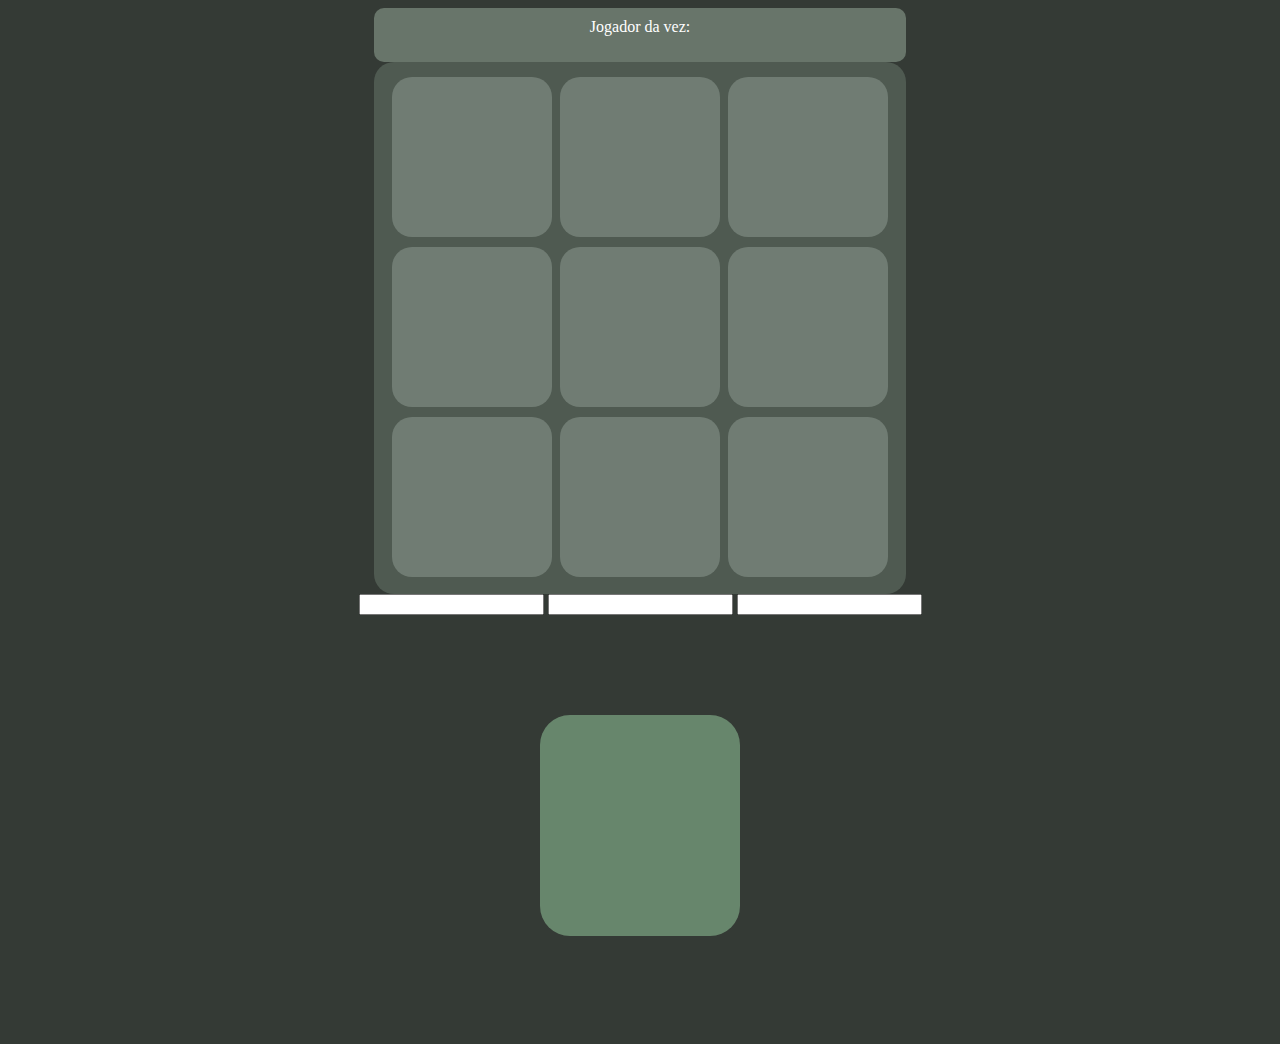
<file: game/index.html>
<!DOCTYPE html>
<html lang="en">

<head>
    <meta charset="UTF-8">
    <meta http-equiv="X-UA-Compatible" content="IE=edge">
    <meta name="viewport" content="width=device-width, initial-scale=1.0">
    <link rel="stylesheet" type="text/css" href="./style.css" media="screen" />

    <script>
        let cond = true;
        let marca
        let jogadas = 0
        var jogador1, jogador2
        var jogadorVez


        window.onload = function () {
            var url = document.location.href,
                params = url.split('?')[1].split('&'),
                data = {}, tmp;
            for (var i = 0, l = params.length; i < l; i++) {
                tmp = params[i].split('=');
                data[tmp[0]] = tmp[1];
            }
            // document.getElementById('jogador1').innerHTML = data.jogador1;
            // document.getElementById('jogador2').innerHTML = data.jogador2;
            jogador1 = data.jogador1
            jogador2 = data.jogador2
            console.log(jogador1, jogador2)
            document.getElementById('time').innerHTML = jogador1;
            document.getElementById("resultGame").style.display = "none";
            document.getElementById("form_id").style.display = "none";


        }



        function jogada(variavel) {
            console.log(variavel)

            if (cond) {
                marca = 'X'
                document.getElementById('time').innerHTML = jogador2;
                jogadorVez = jogador1
            } else {
                marca = 'O'
                document.getElementById('time').innerHTML = jogador1;
                jogadorVez = jogador2
            }
            if (document.getElementById(variavel).value == "") {
                document.getElementById(variavel).value = marca
                cond = !cond
                jogadas = jogadas + 1
            }

            if (jogadas >= 5) venceu(jogadorVez)
        }

        function venceu() {
            let arr = []
            let resultado = 'empate'
            for (let c = 1; c <= 9; c++) {
                arr.push(document.getElementById(c).value)
            }
            for (let i = 1; i <= 4; i++) {
                for (let b = 0; b <= 8; b++) {
                    if (arr[b] != "" && arr[b] === arr[b + i] && arr[b] === arr[b + 2 * i]) {
                        if (i != 1 && i != 2) { console.log(jogadorVez); resultado = arr[b]; break; }
                        else {
                            if (i == 2 && b == 2) { console.log(jogadorVez); resultado = arr[b]; break; }
                            if (i == 1 && (b == 0 || 3 || 6)) { console.log(jogadorVez); resultado = arr[b]; break; }
                        }

                    }
                }
            }
            if (resultado != 'empate') result(resultado)
            else if (jogadas == 9) result(resultado)

        }

        function result() {
            console.log('func resultado')
            // console.log(resultado)
            // console.log($('form').serialize())
            console.log(jogadorVez)

            document.getElementById("whole").style.display = "none";
            document.getElementById("resultGame").style.display = "flex";
            document.getElementById("result").innerHTML = jogadorVez + " venceu!"
            document.getElementById("jo1").value = jogador1;
            document.getElementById("jo2").value = jogador2;
            document.getElementById("venc").value = jogadorVez;
            setTimeout(() => document.getElementById("form_id").submit(), 3000)
            // document.getElementById("form_id").submit()


        }
        // var favoritemovie = "Shrek";
        sessionStorage.setItem("jogador1", jogador1);

    </script>
    <title>Jogo da Velha</title>
</head>

<body>
    <div class="whole" id="whole">
       

        <div>
            <div class="vez">
                <p class="info">Jogador da vez:<p id="time" class="namePlayer"></p></p>
                
            </div>
            <div class="all">
                
                <form class="row">
                    <input type="button" class="field" onclick="jogada(id)" id="1" value=""></input>
                    <input type="button" class="field" onclick="jogada(id)" id="2" value=""></input>
                    <input type="button" class="field" onclick="jogada(id)" id="3" value=""></input>


                </form>
                <form class="row">
                    <input type="button" class="field" onclick="jogada(id)" id="4" value=""></input>
                    <input type="button" class="field" onclick="jogada(id)" id="5" value=""></input>
                    <input type="button" class="field" onclick="jogada(id)" id="6" value=""></input>
                </form>
                <form class="row">
                    <input type="button" class="field" onclick="jogada(id)" id="7" value=""></input>
                    <input type="button" class="field" onclick="jogada(id)" id="8" value=""></input>
                    <input type="button" class="field" onclick="jogada(id)" id="9" value=""></input>

                </form>

            </div>
        </div>
    </div>
    <form action="../php/methods/addResult.php" method="POST" id="form_id">
        <input id='jo1' name="jo1" class="hd"></input>
        <input id='jo2' name="jo2" class="hd"></input>
        <input id='venc' name="venc" class="hd"></input>
        <!-- <input type="submit" title="asdf" id="reload" onclick="restart()"> -->
    </form>
    <div id="resultGame" class="winner">
        <h1 id="result"></h1>
    </div>


    </div>



</body>

</html>
</file>
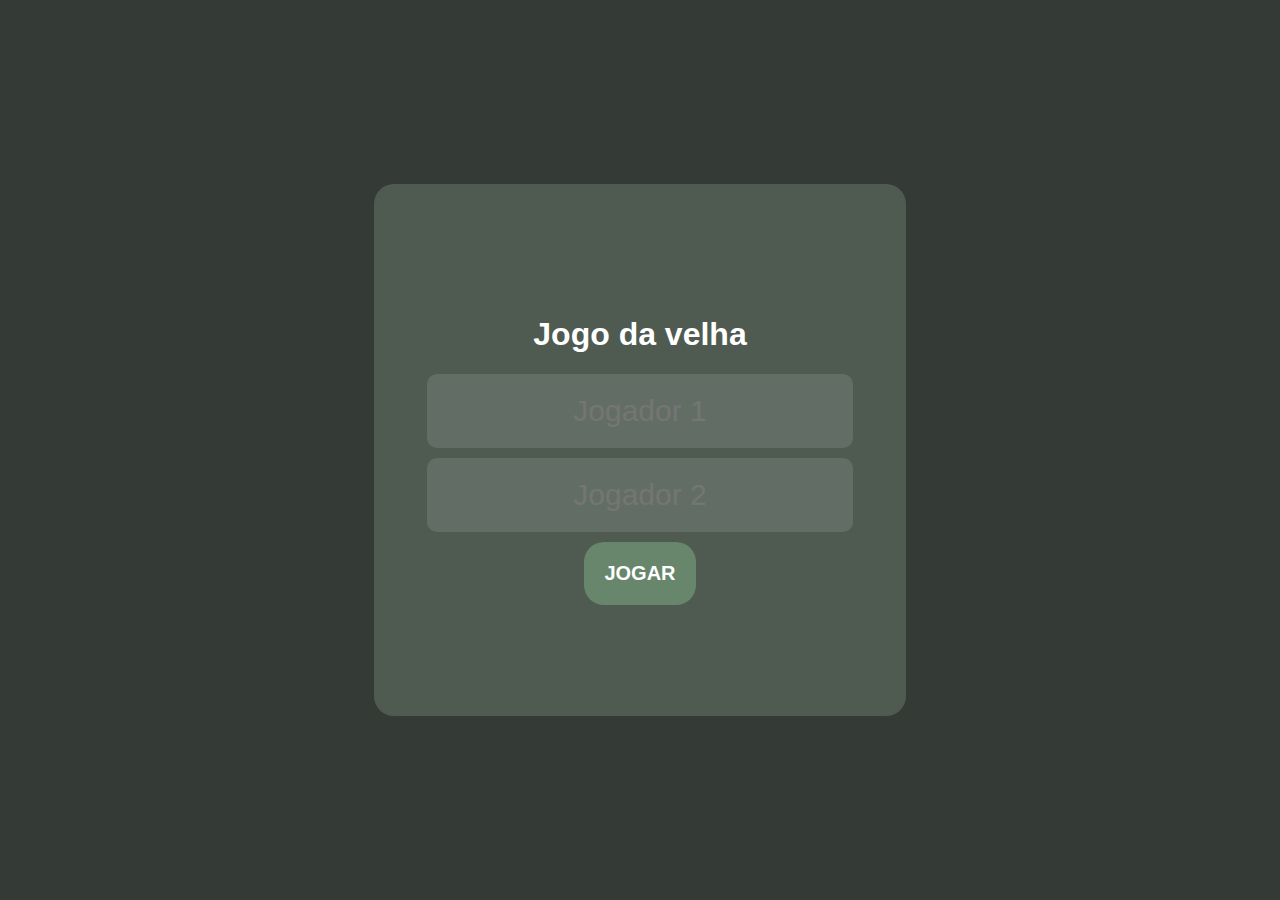
<file: home/inicio.html>
<!DOCTYPE html>
<html lang="en">

<head>
    <meta charset="UTF-8">
    <meta http-equiv="X-UA-Compatible" content="IE=edge">
    <meta name="viewport" content="width=device-width, initial-scale=1.0">
    <title>Inicio</title>
    <link rel="stylesheet" type="text/css" href="./style.css" media="screen" />
</head>

<body>
   
    <div class="all">
        <h1> Jogo da velha</h1>
        <form  class="forms" action="../game/index.html">
            <input type="text" class="name" placeholder="Jogador 1" name="jogador1" id="jogador1">
            <input type="text" class="name" placeholder="Jogador 2" name="jogador2">
            <input type="submit" value="JOGAR" class="buttonGo"></input>
        </form>
    </div>

</body>

</html>
</file>
<file: game/style.css>
body {
    background-color: rgb(52, 58, 53);
    justify-content: center;
    display: flex;
    align-items: center;
    flex-direction: column;
    /* height: 600px; */
    
    
  }
  
  .whole{
    display: flex;
    flex-direction: column;
  }
  h1 {
    color: white;
    text-align: center;
    font-family: 'Gill Sans', 'Gill Sans MT', Calibri, 'Trebuchet MS', sans-serif;
  }
    .data{
      background-color: rgb(103, 134, 108);
      margin-right: 20px;
      border-radius: 20px;
      padding: 20px;
      display: flex;
    }
  .all{
    background-color: rgb(79, 90, 81);
    /* width: 90%; */
    /* align-self: center; */
    padding: 16px;
    display: flex;
    flex-direction: column;
    border-radius: 20px;
    width: 500px;
    height: 500px;
    /* height: 500px; */
    align-items: center;
    justify-content: center;

  }
  .vez {
    background-color: rgb(104, 117, 106);
    padding: 10px;
    border-radius: 10px;
    text-align: center;

  }
  .info{
   color: white;
   margin:0;
  }
  .namePlayer{
    font-size: 40px;
    color: white;
    margin: 0;
  }

  .field {
    width: 160px;
    border-radius: 20px;
    height: 160px;
    color: white;
    font-size: 100px;
    border-width: 0;
    background: rgb(112, 124, 115);
    margin: 4px;
    text-align: center;
    padding: 50;
    font-family: 'Gill Sans', 'Gill Sans MT', Calibri, 'Trebuchet MS', sans-serif;

  }


  .row {
    /* height: 30%; */
    flex-direction: row;
    display: flex;
    /* width: 100%; */
    /* justify-content: ; */
    /* justify-content: space-between; */
    align-items: center;
    margin-bottom: 2px;


  }


  .winner {
    padding: 100px;
    background-color:  rgb(103, 134, 108);
    border-radius: 30px;
    margin: 100px;

  }
</file>
<file: home/style.css>
body {
    background-color: rgb(52, 58, 53);
    justify-content: center;
    align-items: center;
    display: flex;
    
    flex-direction: column;
    height: 100vh;
    margin: 0;
    
  }
  h1 {
    color: white;
    text-align: center;
    font-family: 'Gill Sans', 'Gill Sans MT', Calibri, 'Trebuchet MS', sans-serif;
  }

  .all{
    background-color: rgb(79, 90, 81);
    /* width: 90%; */
    /* align-self: center; */
    padding: 16px;
    display: flex;
    flex-direction: column;
    border-radius: 20px;
    width: 500px;
    height: 500px;
    /* height: 500px; */
    align-items: center;
    justify-content: center;

  }

  .name{
    padding: 20px;
    border-radius: 10px;
    background-color:rgb(98, 110, 101) ;
    border: 0;
    color: white;
    font-size: 30px;
    margin-bottom: 10px;
    text-align: center;
  }
  .name:hover{
    background-color:rgb(112, 124, 115) ;
  }
  .name:focus{
    outline: none;
  }
  .buttonGo{
    align-self: center;
    border: 0;
    padding: 20px;
    border-radius: 20px;
    background-color:  rgb(103, 134, 108);
    /* border: 2px solid ; */
    color: white;
    font-size: 20px;
    font-weight: 800;
  }
  .buttonGo:hover{
    background-color:  rgb(128, 134, 103);

  }
  .forms{
    display: flex;
    flex-direction: column;
  }
</file>
